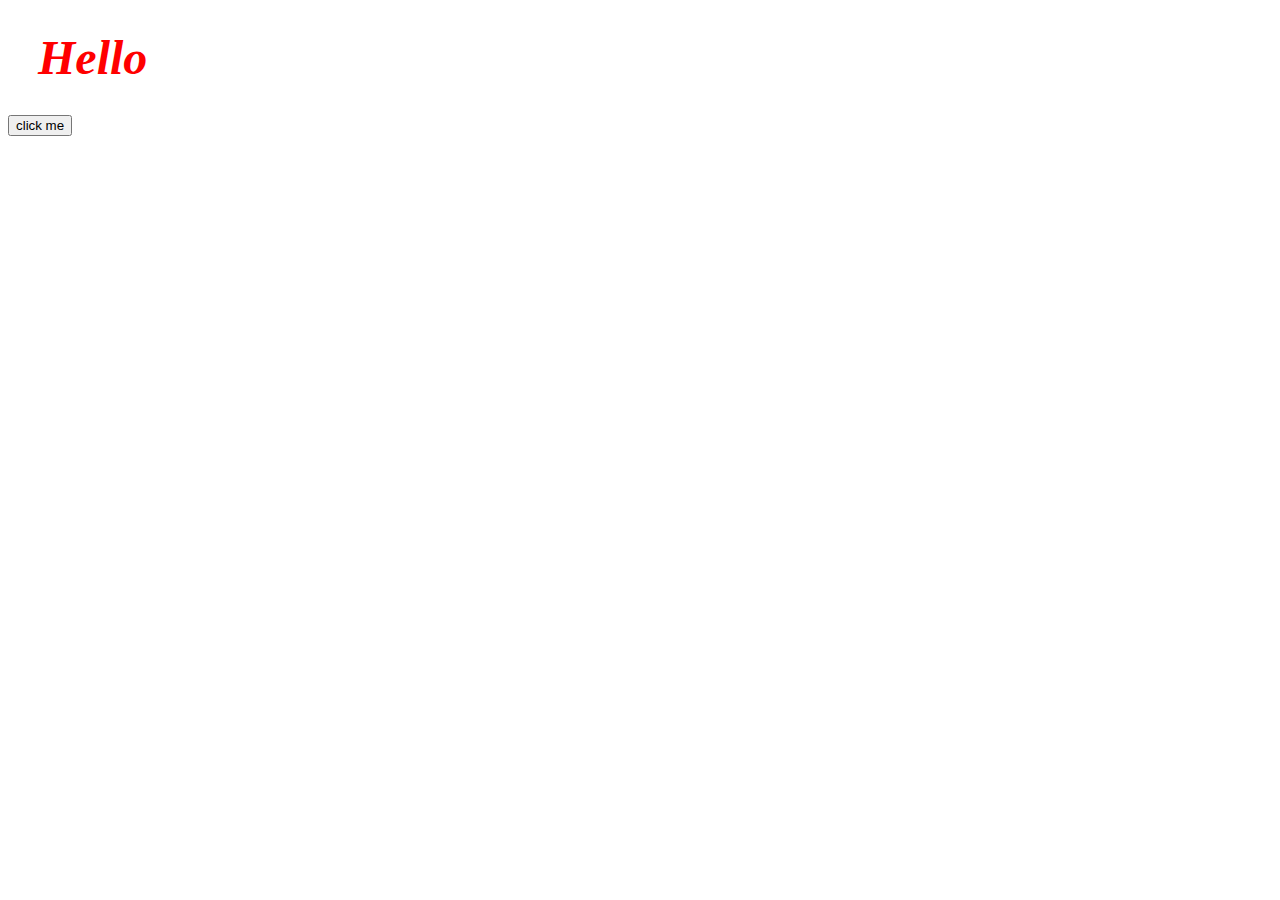
<file: JQuery/Selecing & Manipulating styles with JQuery/index.html>
<!DOCTYPE html>
<html lang="en" dir="ltr">
  <head>
    <meta charset="utf-8">
    <title>JQuery</title>
    <link rel="stylesheet" href="styles.css">
    <script
  src="https://code.jquery.com/jquery-3.6.1.js"
  integrity="sha256-3zlB5s2uwoUzrXK3BT7AX3FyvojsraNFxCc2vC/7pNI="
  crossorigin="anonymous"></script>
  </head>
  <body>
    <h1 class="big-heading marg">Hello</h1>
    <button type="button" name="button">click me</button>



    <script src="index.js" charset="utf-8"></script>
  </body>
</html>
</file>
<file: JQuery/Selecing & Manipulating styles with JQuery/styles.css>
.big-heading{
  font-size: 3rem;
  color: red;
  font-style: italic;
}

.marg{
  margin:30px;
}
</file>
